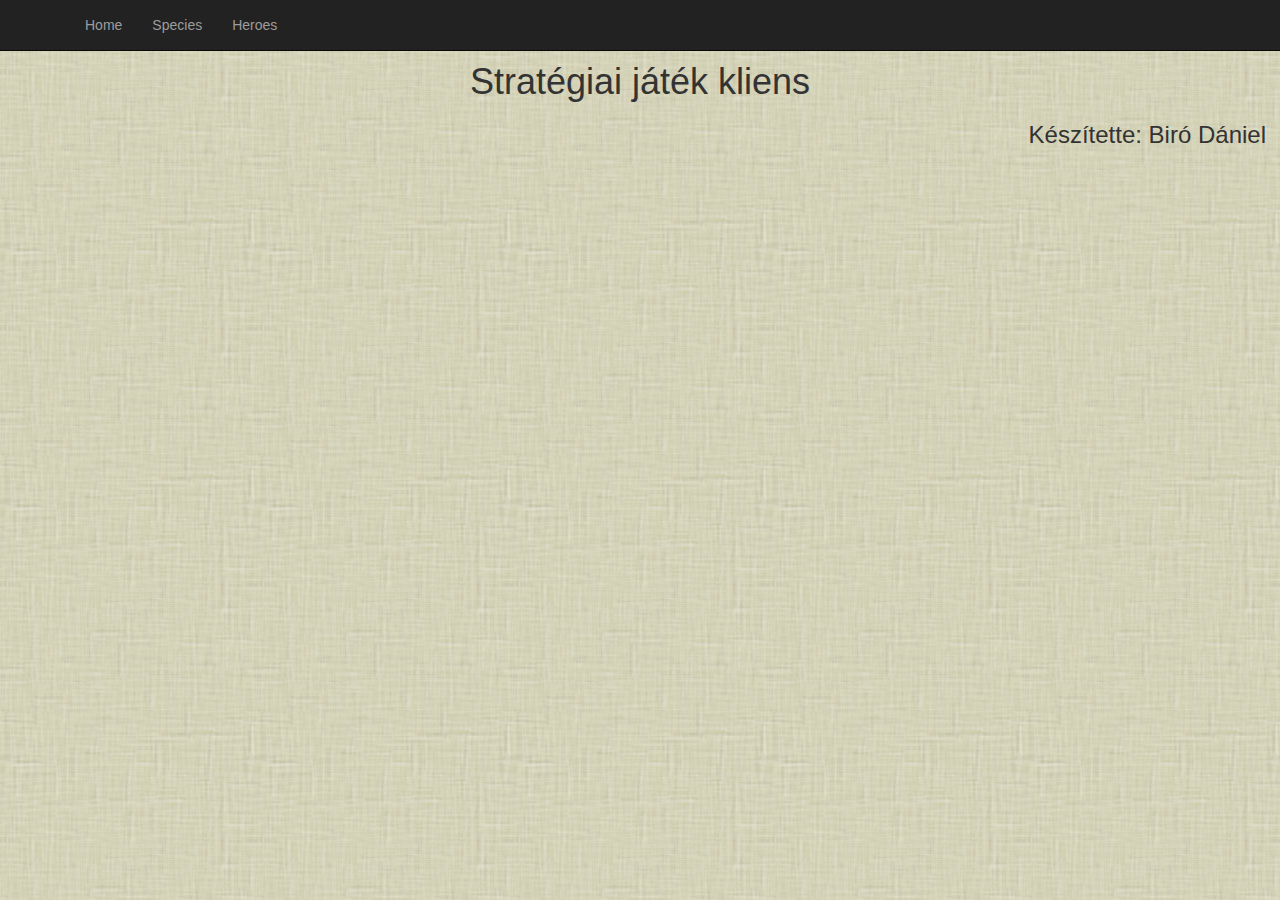
<file: index.html>
<!DOCTYPE html>

<html lang="en" xmlns="http://www.w3.org/1999/xhtml">
<head>
    <meta charset="utf-8" />
    <meta name="viewport" content="width=device-width, initial-scale=1.0">
    <title>Home</title>
    <link rel="stylesheet" type="text/css" href="css/bootstrap.min.css" />
    <link rel="stylesheet" type="text/css" href="css/bootstrap-table.css" />
    <link rel="stylesheet" type="text/css" href="css/Custom.css" />
    <script type="text/javascript" src="libs/jquery.min.js"></script>
    <script type="text/javascript" src="libs/bootstrap.min.js"></script>
    <script type="text/javascript" src="libs/bootstrap-table.js"></script>
    <script type="text/javascript" src="js/heroes.js"></script>
</head>
<body>
    <!--NAVIGATION-->
    <div class="navbar navbar-inverse navbar-fixed-top">
        <div class="container">
            <div class="navbar-collapse collapse">
                <ul class="nav navbar-nav">
                    <li><a href="index.html">Home</a></li>
                    <li><a href="species.html">Species</a></li>
                    <li><a href="heroes.html">Heroes</a></li>
                </ul>
            </div>
        </div>
    </div>
    <div class="row contentdiv">
        <div class="row-md-4" align="center" >
            <h1>Stratégiai játék kliens</h1>
        </div>
        <div class="row-md-4" align="right">
            <h3>Készítette: Biró Dániel</h3>
        </div>
    </div>
</body>
</html>
</file>
<file: css/Custom.css>
﻿html {
  -ms-overflow-style: -ms-autohiding-scrollbar;
}
::-webkit-scrollbar {
display: none;
}

body {
    background: url('../images/beige001.jpg');
}

#tablediv {
    width: 80%;
    margin-left: auto;
    margin-right: auto;
    margin-top: 5em;
}

#mainpagecontentdiv{
    margin-top: 3em;
}

.contentdiv {
    margin-top: 3em;
    margin-left: 1em;
    margin-right: 1em;
}


th {
    background-color: darkgreen;
    color: white;
}

tbody tr:nth-child(odd) {
    background-color: gray
}
tbody tr:nth-child(even) {
    background-color: lightblue
}

#maker {
    background-color: cornflowerblue;
    text-align: center;
    width: 100%;
    padding-top: 3em;
    padding-bottom: 3em;
}

#buttons {
    background-color: darkkhaki;
    padding: 100px;
    text-align: center;
}
</file>
